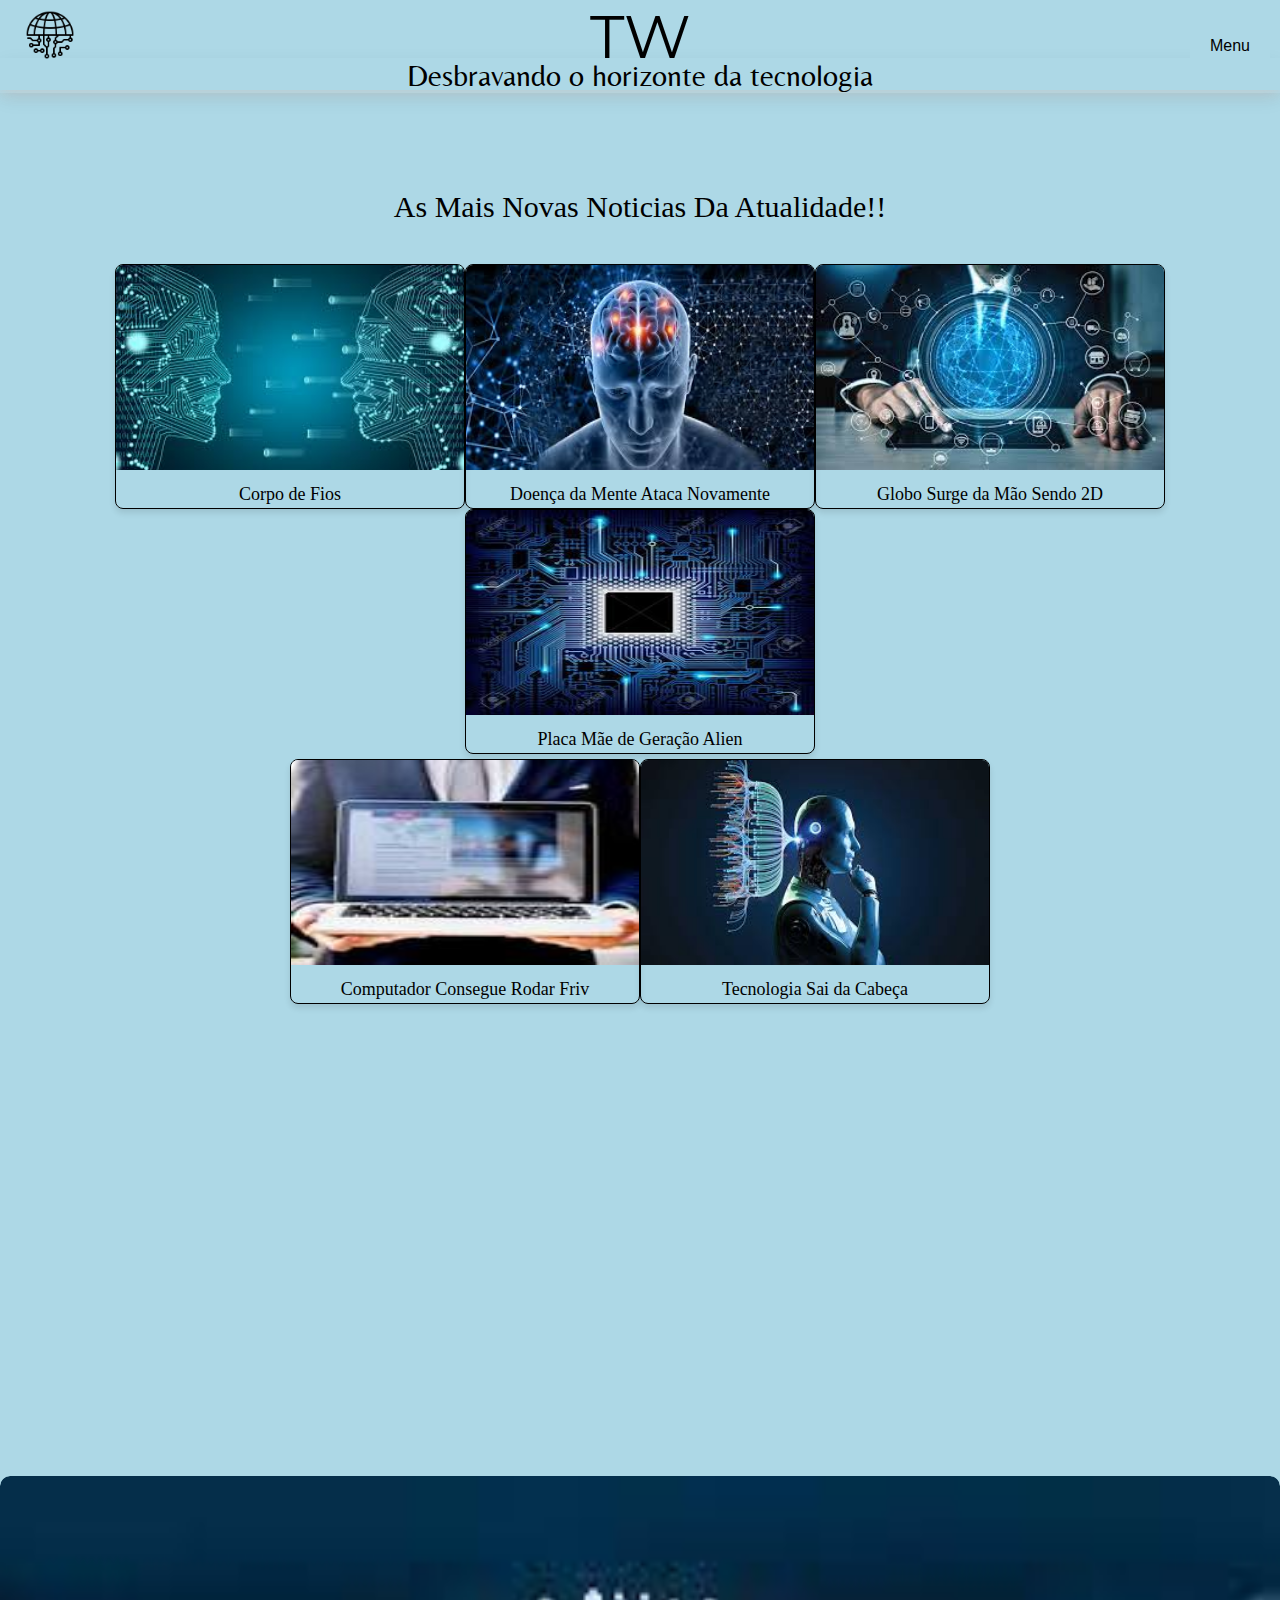
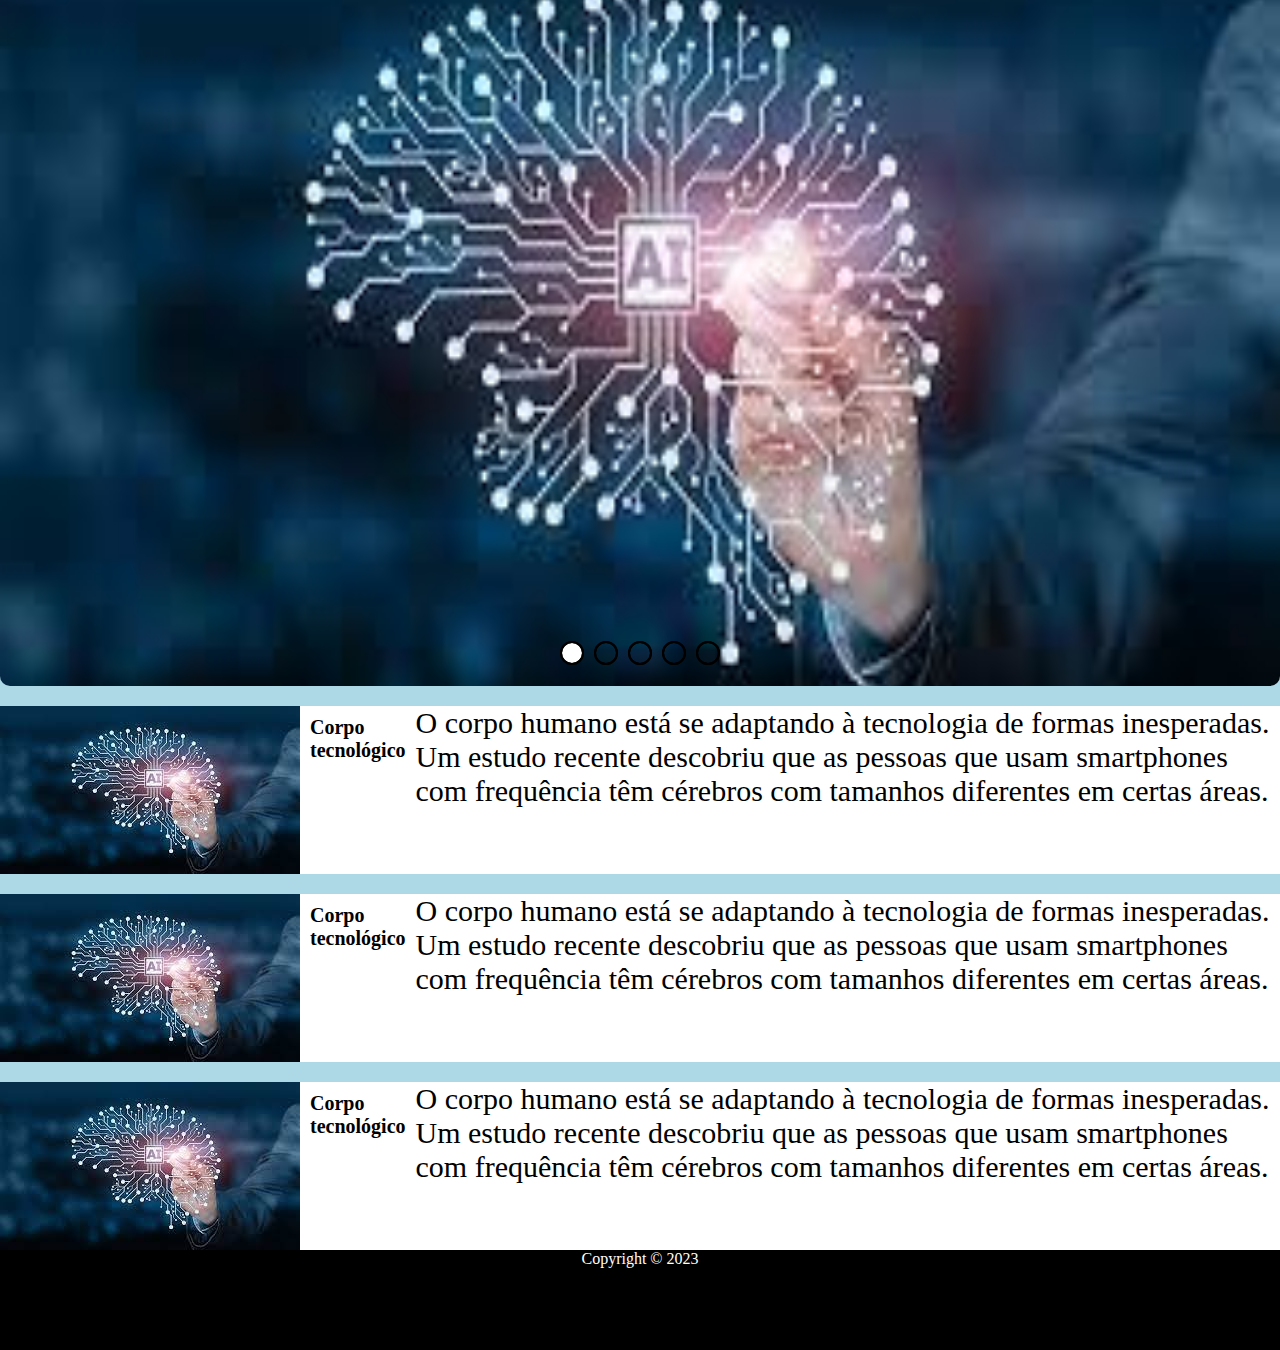
<file: html/index.html>
<!DOCTYPE html>
<html lang="pt-br">

<head>
  <meta charset="UTF-8" />
  <meta name="viewport" content="width=device-width, initial-scale=1.0" />
  <link rel="stylesheet" href="../Css/style.css" />

  <title>Tech World</title>
  <link rel="shortcut icon" href="../Images/tecnologia.png" />
</head>

<body>

  <header>

    <!--menu-->

    <div class="header-main">
      <div class="Contentlogo">
        <div class="imagem">
          <img class="img-tec" src="../Images/tecnologia.png" alt="Logo">
        </div>

      </div>
      <div class="nome-site">
        <h1>TW</h1>
      </div>

    </div>
    
<div class="subtitulo">
      <h4>Desbravando o horizonte da tecnologia</h4>
    </div>
    

    </div>

    <button class="menu-trigger">Menu</button>
    <nav class="overlay">
      <ul class="menu">
        <li><a href="../html/index.html">Home</a></li>
        <li><a href="../html/pag2.html">AI</a></li>
        <li><a href="../html/pag3.html">Services</a></li>
        <li><a href="../html/pag3.html">Mark</a></li>
      </ul>
    </nav>

  </header>

  <main>


    <article>

      <p>
        As Mais Novas Noticias Da Atualidade!!
      </p>

      <div class="container">

        <div class="box">
          <div class="ImgM"><img src="../Images/noticiasprincipal/corpotecnologico.jpeg" alt="imagem noticia"></div>
          <div class="TituloN">Corpo de Fios</div>
        </div>

        <div class="box">
          <div class="ImgM"><img src="../Images/noticiasprincipal/doençadatecnologia.jpeg" alt="imagem noticia"></div>
          <div class="TituloN">Doença da Mente Ataca Novamente</div>
        </div>

        <div class="box">
          <div class="ImgM"><img src="../Images/noticiasprincipal/globo2d.jpeg" alt="imagem noticia"></div>
          <div class="TituloN">Globo Surge da Mão Sendo 2D</div>
        </div>

        <div class="box">
          <div class="ImgM"><img src="../Images/noticiasprincipal/placa maeprocessador.jpeg" alt="imagem noticia"></div>
          <div class="TituloN">Placa Mãe de Geração Alien</div>
        </div>

      </div>

      <div class="container">

        <div class="box">
          <div class="ImgM"><img src="../Images/noticiasprincipal/images.jpeg" alt="imagem noticia"></div>
          <div class="TituloN">Computador Consegue Rodar Friv</div>
        </div>

        <div class="box">
          <div class="ImgM"><img src="../Images/noticiasprincipal/tecnologiadamente.jpeg" alt="imagem noticia"></div>
          <div class="TituloN">Tecnologia Sai da Cabeça</div>
        </div>

   

      </div>

    </article>

    <div class="linha"></div>


    <section class="slider">
      <div class="slider-content">

        <input type="radio" name="btn-radio" id="radio1">
        <input type="radio" name="btn-radio" id="radio2">
        <input type="radio" name="btn-radio" id="radio3">
        <input type="radio" name="btn-radio" id="radio4">
        <input type="radio" name="btn-radio" id="radio5">

        <div class="slide-box primeiro">
          <img class="img-desktop" src="../Images/noticiasCarrosel/AI.jpeg" alt="slide 1">
        </div>

        <div class="slide-box">
          <img class="img-desktop" src="../Images/noticiasCarrosel/ElonMusk.jpg" alt="slide 2">
        </div>

        <div class="slide-box">
          <img class="img-desktop" src="../Images/noticiasCarrosel/markzitos.jpg" alt="slide 3">
        </div>

        <div class="slide-box">
          <img class="img-desktop" src="../Images/noticiasCarrosel/marxelon.jpeg" alt="slide 4">
        </div>

        <div class="slide-box">
          <img class="img-desktop" src="../Images/noticiasCarrosel/rtx5090.webp " alt="slide 5">
        </div>

        <div class="nav-auto">
          <div class="auto-btn1"></div>
          <div class="auto-btn2"></div>
          <div class="auto-btn3"></div>
          <div class="auto-btn4"></div>
          <div class="auto-btn5"></div>
        </div>

        <div class="nav-manual">
          <label for="radio1" class="manual-btn"></label>
          <label for="radio2" class="manual-btn"></label>
          <label for="radio3" class="manual-btn"></label>
          <label for="radio4" class="manual-btn"></label>
          <label for="radio5" class="manual-btn"></label>
        </div>

      </div>
    </section>

    <div class="container2">
      <div class="slide">
        <div class="texto-img">
          <img src="../Images/noticiasCarrosel/AI.jpeg" alt="Corpo tecnológico">
        <h3>Corpo tecnológico</h3>
        <p>
          O corpo humano está se adaptando à tecnologia de formas inesperadas. Um estudo recente descobriu que as pessoas que usam smartphones com frequência têm cérebros com tamanhos diferentes em certas áreas.
        </p>
        </div>
      </div>
    </div>

    <div class="container2">
      <div class="slide">
        <div class="texto-img">
          <img src="../Images/noticiasCarrosel/AI.jpeg" alt="Corpo tecnológico">
        <h3>Corpo tecnológico</h3>
        <p>
          O corpo humano está se adaptando à tecnologia de formas inesperadas. Um estudo recente descobriu que as pessoas que usam smartphones com frequência têm cérebros com tamanhos diferentes em certas áreas.
        </p>
        </div>
      </div>
    </div>

    <div class="container2">
      <div class="slide">
        <div class="texto-img">
          <img src="../Images/noticiasCarrosel/AI.jpeg" alt="Corpo tecnológico">
        <h3>Corpo tecnológico</h3>
        <p>
          O corpo humano está se adaptando à tecnologia de formas inesperadas. Um estudo recente descobriu que as pessoas que usam smartphones com frequência têm cérebros com tamanhos diferentes em certas áreas.
        </p>
        </div>
      </div>
    </div>




  </main>

<footer>Copyright © 2023</footer>

</body>
<script src="../JS/js.js"></script>

</html>
</file>
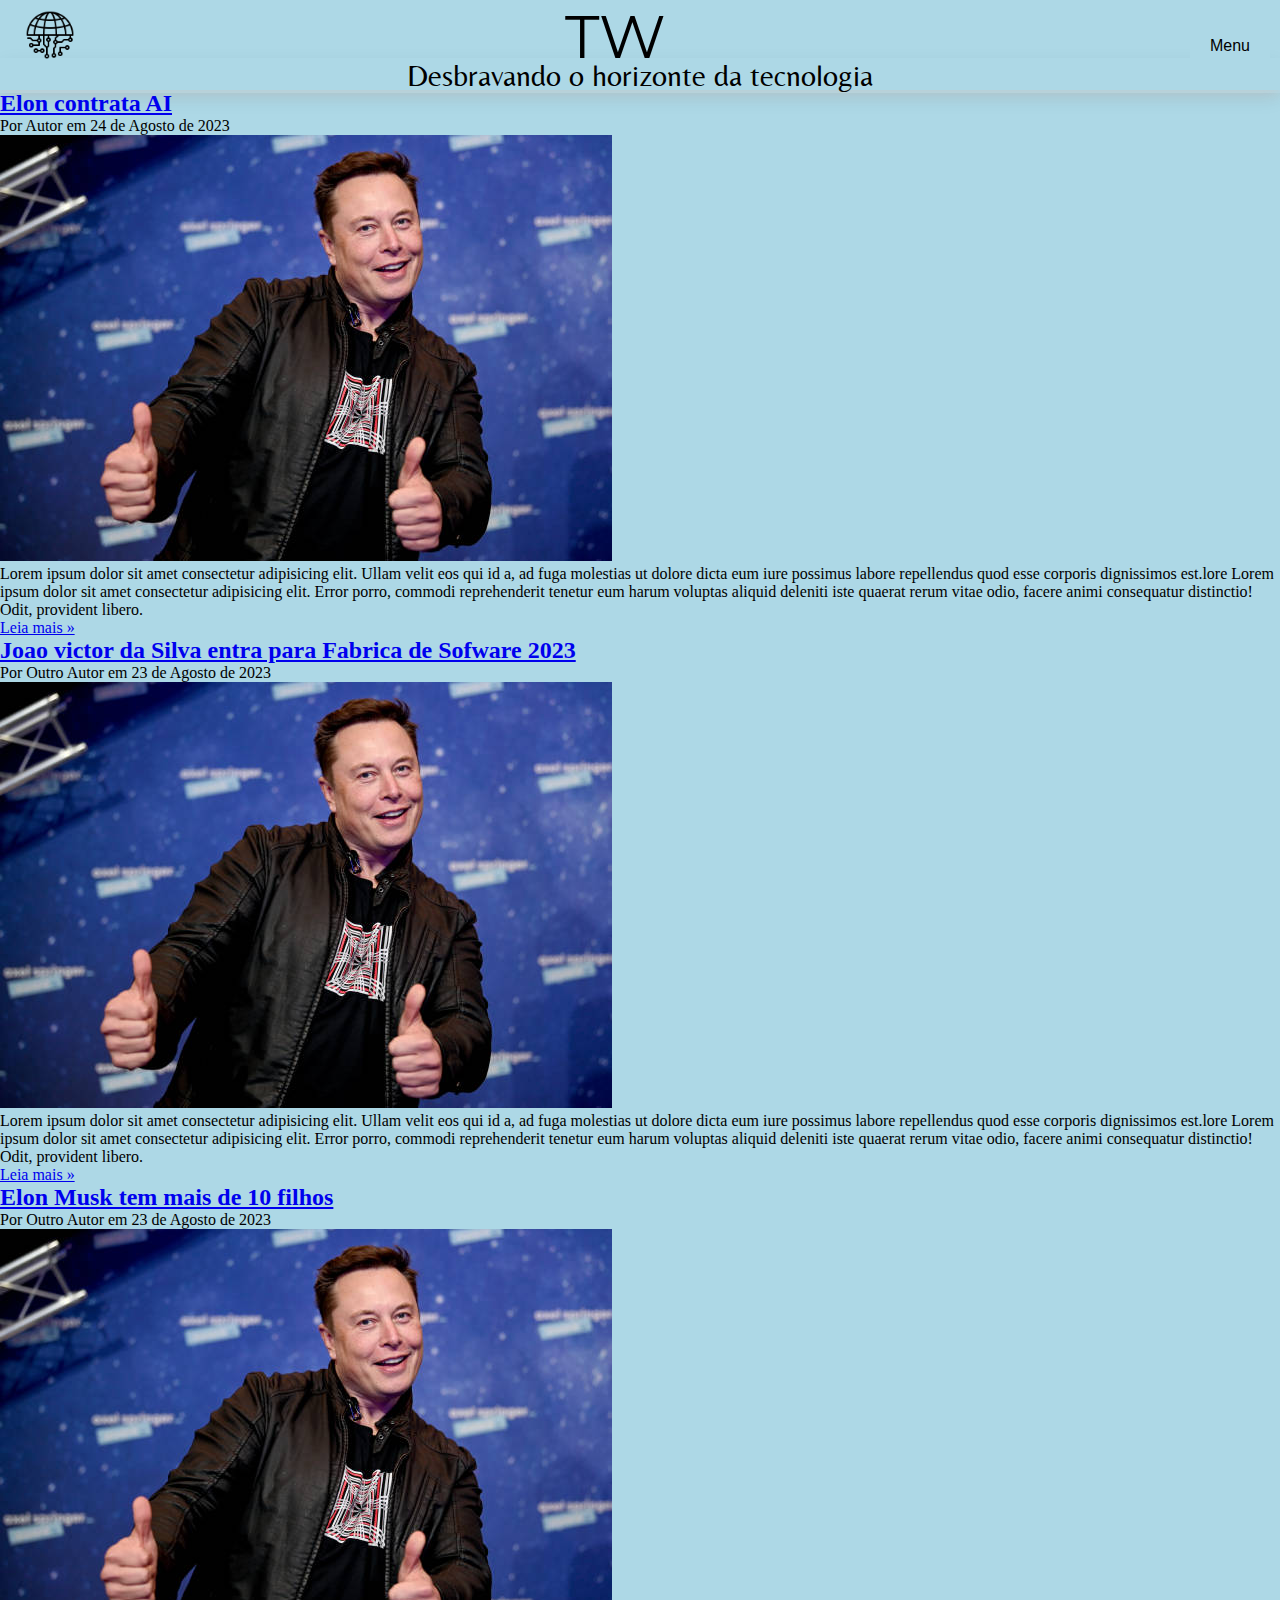
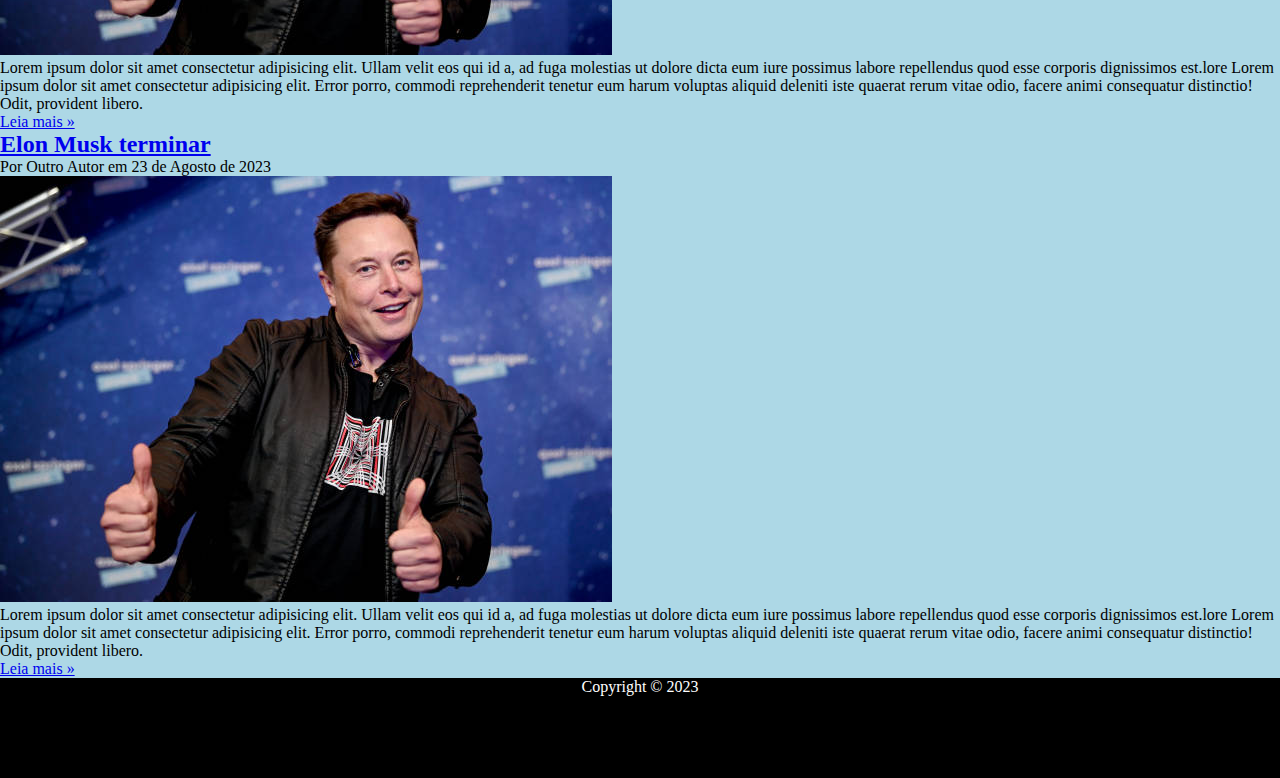
<file: html/pag3.html>
<!DOCTYPE html>
<html lang="pt-br">

<head>
  <meta charset="UTF-8" />
  <meta name="viewport" content="width=device-width, initial-scale=1.0" />
  <link rel="stylesheet" href="../Css/style3.css" />

  <title>Tech World</title>
  <link rel="shortcut icon" href="../Images/tecnologia.png" />
</head>

<body>

  <header>

    <!--menu-->

    <div class="header-main">
      <div class="Contentlogo">
        <div class="imagem">
          <a href="../html/index.html"><img class="img-tec" src="../Images/tecnologia.png" alt="Logo"></a>
        </div>

      </div>
      <div class="nome-site">
        <h1>TW</h1>
      </div>
    </div>

    <div class="subtitulo">
      <h4>Desbravando o horizonte da tecnologia</h4>
    </div>

    </div>

    <button class="menu-trigger">Menu</button>
    <nav class="overlay">
      <ul class="menu">
        <li><a href="../html/index.html">Home</a></li>
        <li><a href="../html/pag2.html">AI</a></li>
        <li><a href="../html/pag3.html">Elon musk</a></li>
        <li><a href="../html/pag4.html">Mark Zukerberg</a></li>
      </ul>
    </nav>

</header>

  <main>

    <section class="todaS">
    <article>
        <h2><a href="#">Elon contrata AI</a></h2>
        <p class="meta">Por <span class="author">Autor</span> em <time datetime="2023-08-24">24 de Agosto de 2023</time></p>
        <img class="img" src="../Images/noticiasCarrosel/ElonMusk.jpg" alt="">
        <p class="lorem">Lorem ipsum dolor sit amet consectetur adipisicing elit. Ullam velit eos qui id a, ad fuga molestias ut dolore dicta eum iure possimus labore repellendus quod esse corporis dignissimos est.lore Lorem ipsum dolor sit amet consectetur adipisicing elit. Error porro, commodi reprehenderit tenetur eum harum voluptas aliquid deleniti iste quaerat rerum vitae odio, facere animi consequatur distinctio! Odit, provident libero.</p>
            <p><a href="#">Leia mais &raquo;</a></p>
    </article>
  </section>

  <section class="todaS">
    <article>
        <h2><a href="#">Joao victor da Silva entra para Fabrica de Sofware 2023</a></h2>
        <p class="meta">Por <span class="author">Outro Autor</span> em <time datetime="2023-08-23">23 de Agosto de 2023</time></p>
        <img class="img" src="../Images/noticiasCarrosel/ElonMusk.jpg" alt="">
        <p class="lorem">Lorem ipsum dolor sit amet consectetur adipisicing elit. Ullam velit eos qui id a, ad fuga molestias ut dolore dicta eum iure possimus labore repellendus quod esse corporis dignissimos est.lore Lorem ipsum dolor sit amet consectetur adipisicing elit. Error porro, commodi reprehenderit tenetur eum harum voluptas aliquid deleniti iste quaerat rerum vitae odio, facere animi consequatur distinctio! Odit, provident libero.</p>
        <p><a href="#">Leia mais &raquo;</a></p>
    </article>
  </section>

  <section class="todaS">
    <article>
        <h2><a href="#">Elon Musk tem mais de 10 filhos</a></h2>
        <p class="meta">Por <span class="author">Outro Autor</span> em <time datetime="2023-08-23">23 de Agosto de 2023</time></p>
        <img class="img" src="../Images/noticiasCarrosel/ElonMusk.jpg" alt="">
        <p class="lorem">Lorem ipsum dolor sit amet consectetur adipisicing elit. Ullam velit eos qui id a, ad fuga molestias ut dolore dicta eum iure possimus labore repellendus quod esse corporis dignissimos est.lore Lorem ipsum dolor sit amet consectetur adipisicing elit. Error porro, commodi reprehenderit tenetur eum harum voluptas aliquid deleniti iste quaerat rerum vitae odio, facere animi consequatur distinctio! Odit, provident libero.</p>
        <p><a href="#">Leia mais &raquo;</a></p>
    </article>
  </section>

  <section class="todaS">
    <article>
        <h2><a href="#">Elon Musk terminar</a></h2>
        <p class="meta">Por <span class="author">Outro Autor</span> em <time datetime="2023-08-23">23 de Agosto de 2023</time></p>
        <img class="img" src="../Images/noticiasCarrosel/ElonMusk.jpg" alt="">
        <p class="lorem">Lorem ipsum dolor sit amet consectetur adipisicing elit. Ullam velit eos qui id a, ad fuga molestias ut dolore dicta eum iure possimus labore repellendus quod esse corporis dignissimos est.lore Lorem ipsum dolor sit amet consectetur adipisicing elit. Error porro, commodi reprehenderit tenetur eum harum voluptas aliquid deleniti iste quaerat rerum vitae odio, facere animi consequatur distinctio! Odit, provident libero.</p>
        <p><a href="#">Leia mais &raquo;</a></p>
    </article>
  </section>

</main>

<footer>Copyright © 2023</footer>
</body>

<script src="../JS/js.js"></script>

</html>
</file>
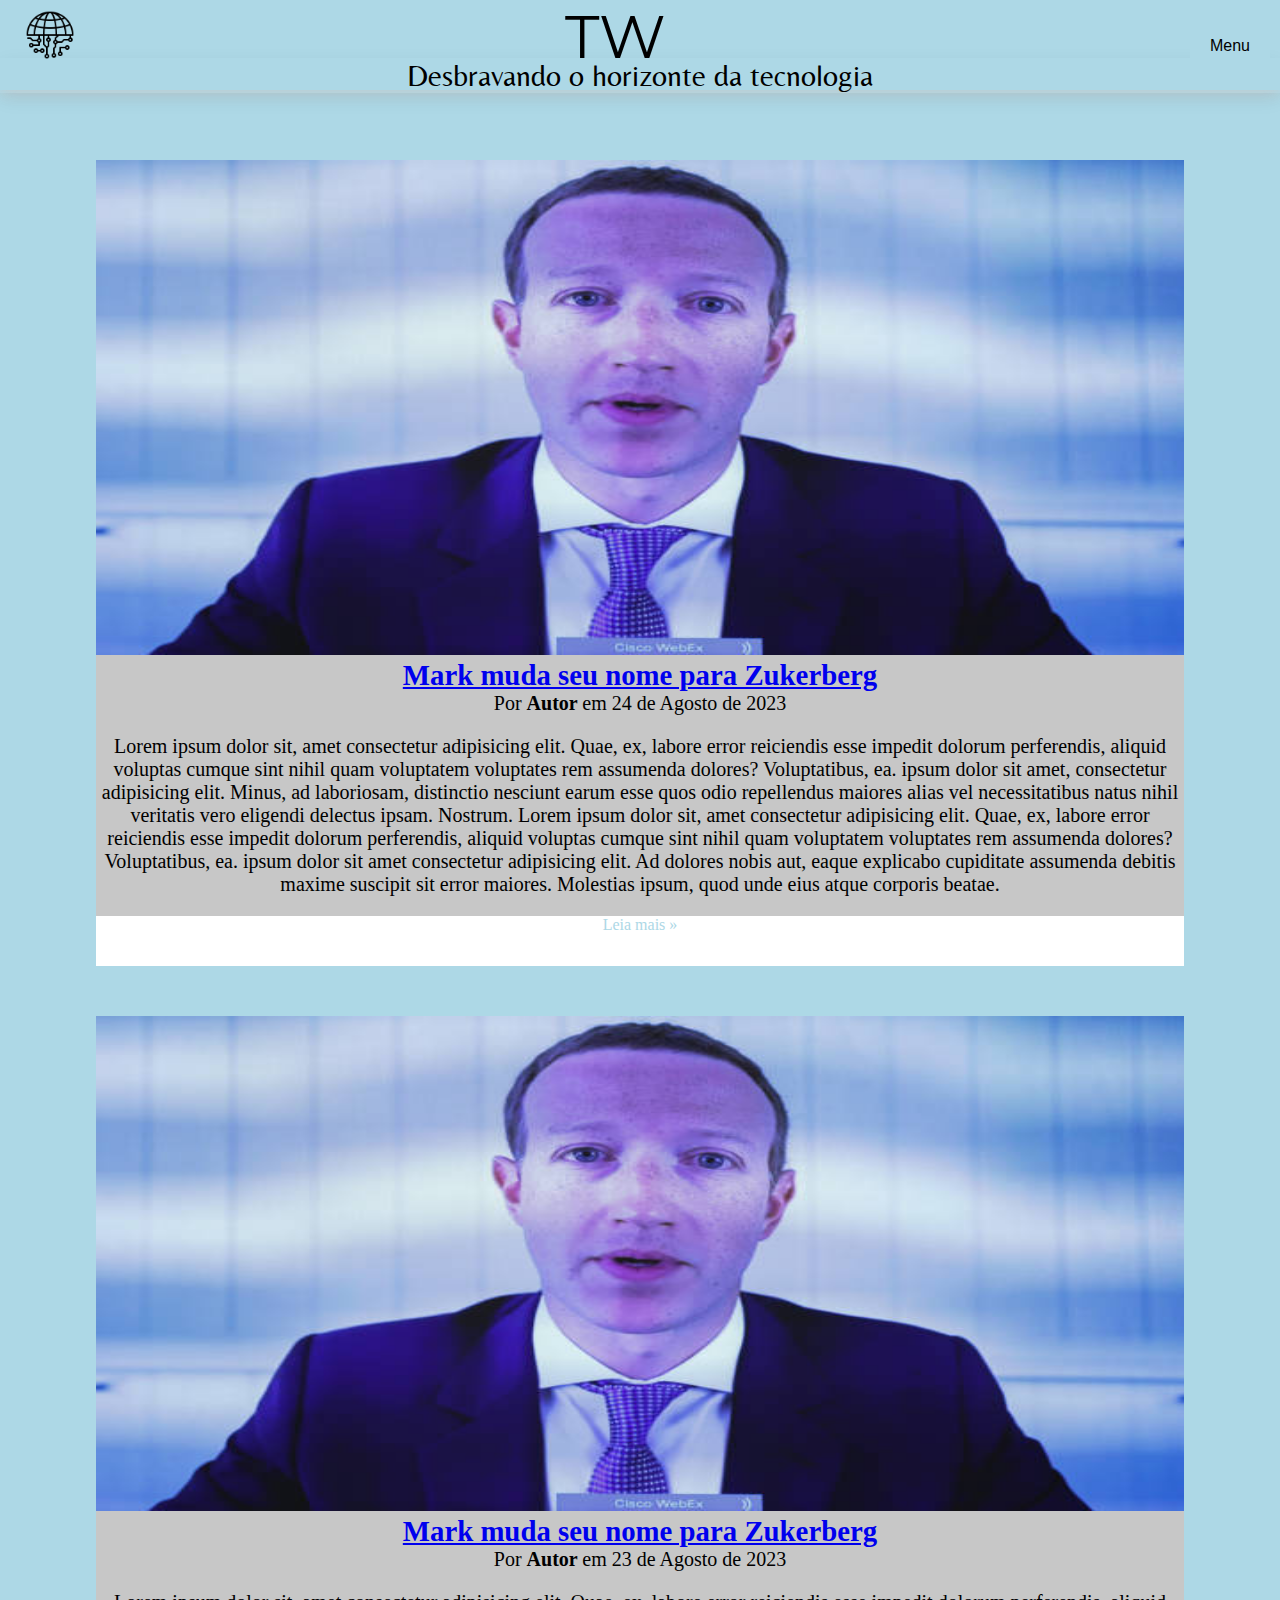
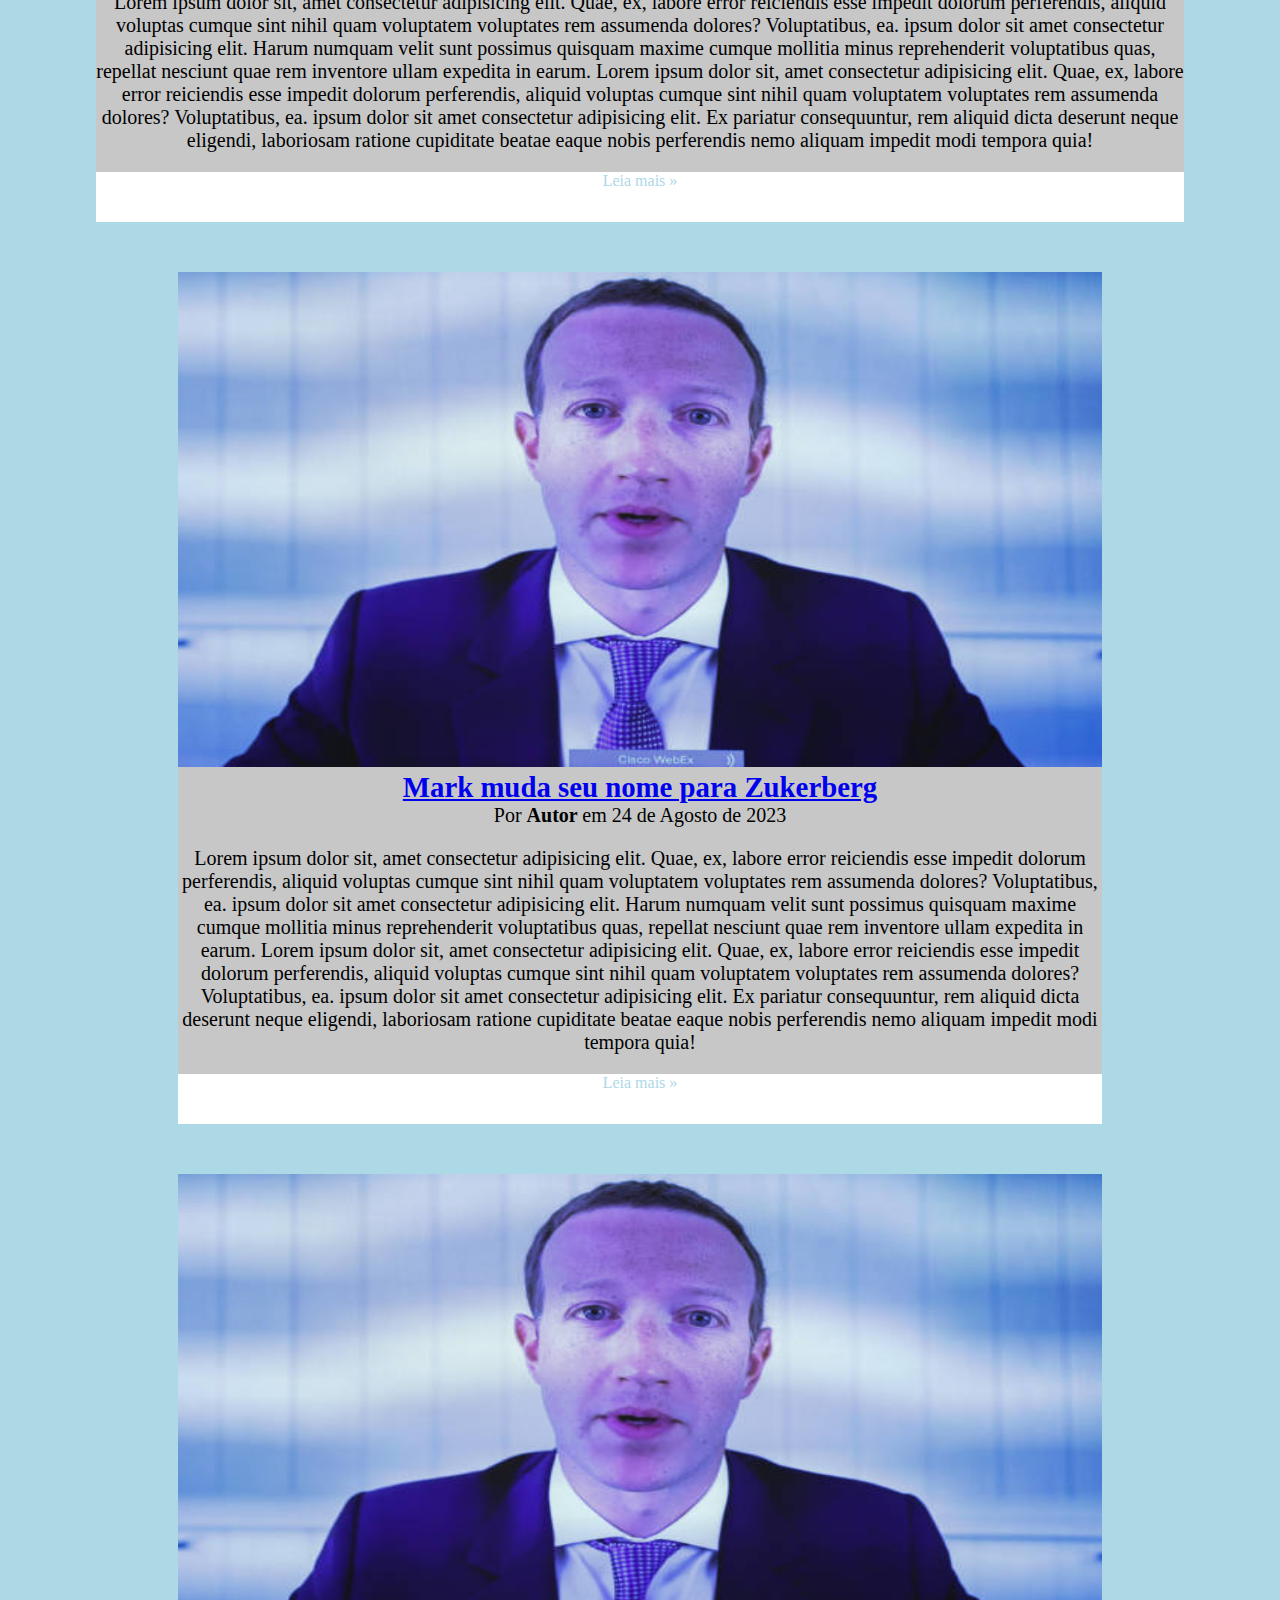
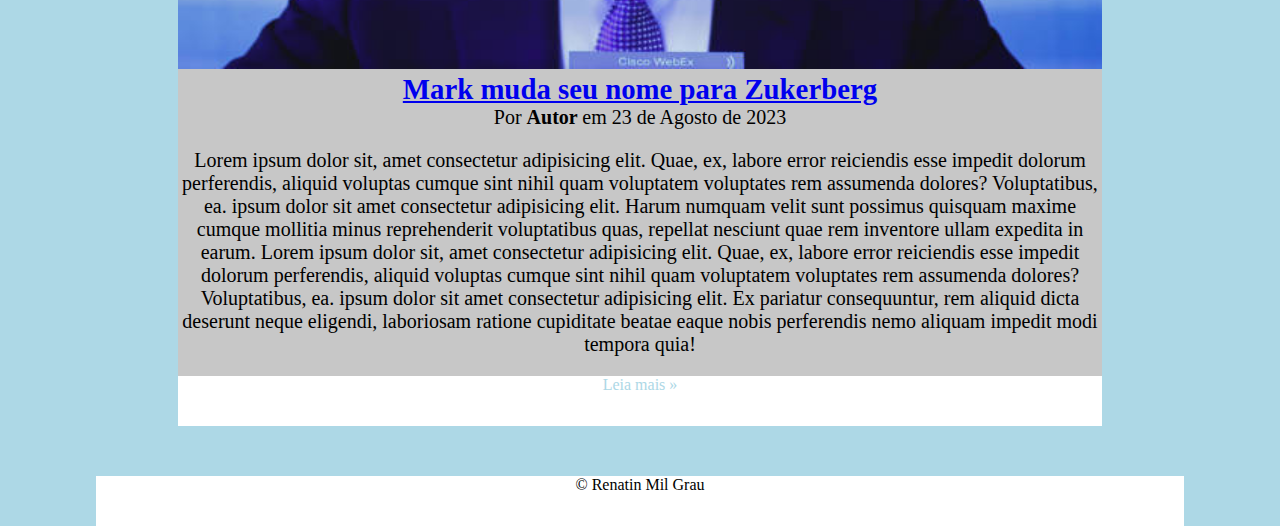
<file: html/pag4.html>
<!DOCTYPE html>
<html lang="pt-br">

<head>
  <meta charset="UTF-8" />
  <meta name="viewport" content="width=device-width, initial-scale=1.0" />
  <link rel="stylesheet" href="../Css/style4.css" />

  <title>Tech World</title>
  <link rel="shortcut icon" href="../Images/tecnologia.png" />
</head>

<body>

  <header>

    <!--menu-->

    <div class="header-main">
      <div class="Contentlogo">
        <div class="imagem">
          <a href="../html/index.html"><img class="img-tec" src="../Images/tecnologia.png" alt="Logo"></a>
        </div>

      </div>
      <div class="nome-site">
        <h1>TW</h1>
      </div>
    </div>

    <div class="subtitulo">
      <h4>Desbravando o horizonte da tecnologia</h4>
    </div>

    </div>

    <button class="menu-trigger">Menu</button>
    <nav class="overlay">
      <ul class="menu">
        <li><a href="../html/index.html">Home</a></li>
        <li><a href="../html/pag2.html">AI</a></li>
        <li><a href="../html/pag3.html">Elon musk</a></li>
        <li><a href="../html/pag4.html">Mark Zukerberg</a></li>
      </ul>
    </nav>

</header>

<main class="main-container">
  <section class="news-article">
      <img src="../Images/noticiasCarrosel/markzitos.jpg" alt="Imagem da Notícia 1">
      <h2><a href="#">Mark muda seu nome para Zukerberg </a></h2>
      <p class="meta">Por <span class="author">Autor </span> em <time datetime="2023-08-24">24 de Agosto de 2023</time></p>
      <p> Lorem ipsum dolor sit, amet consectetur adipisicing elit. Quae, ex, labore error reiciendis esse impedit dolorum perferendis, aliquid voluptas cumque sint nihil quam voluptatem voluptates rem assumenda dolores? Voluptatibus, ea. ipsum dolor sit amet, consectetur adipisicing elit. Minus, ad laboriosam, distinctio nesciunt earum esse quos odio repellendus maiores alias vel necessitatibus natus nihil veritatis vero eligendi delectus ipsam. Nostrum.  Lorem ipsum dolor sit, amet consectetur adipisicing elit. Quae, ex, labore error reiciendis esse impedit dolorum perferendis, aliquid voluptas cumque sint nihil quam voluptatem voluptates rem assumenda dolores? Voluptatibus, ea. ipsum dolor sit amet consectetur adipisicing elit. Ad dolores nobis aut, eaque explicabo cupiditate assumenda debitis maxime suscipit sit error maiores. Molestias ipsum, quod unde eius atque corporis beatae.</p>
      <footer>
          <a href="#">Leia mais &raquo;</a>
      </footer>
  </section>

  <section class="news-article">
      <img src="../Images/noticiasCarrosel/markzitos.jpg" alt="Imagem da Notícia 2">
      <h2><a href="#">Mark muda seu nome para Zukerberg </a></h2>
      <p class="meta">Por <span class="author">Autor </span> em <time datetime="2023-08-23">23 de Agosto de 2023</time></p>
      <p> Lorem ipsum dolor sit, amet consectetur adipisicing elit. Quae, ex, labore error reiciendis esse impedit dolorum perferendis, aliquid voluptas cumque sint nihil quam voluptatem voluptates rem assumenda dolores? Voluptatibus, ea. ipsum dolor sit amet consectetur adipisicing elit. Harum numquam velit sunt possimus quisquam maxime cumque mollitia minus reprehenderit voluptatibus quas, repellat nesciunt quae rem inventore ullam expedita in earum.  Lorem ipsum dolor sit, amet consectetur adipisicing elit. Quae, ex, labore error reiciendis esse impedit dolorum perferendis, aliquid voluptas cumque sint nihil quam voluptatem voluptates rem assumenda dolores? Voluptatibus, ea. ipsum dolor sit amet consectetur adipisicing elit. Ex pariatur consequuntur, rem aliquid dicta deserunt neque eligendi, laboriosam ratione cupiditate beatae eaque nobis perferendis nemo aliquam impedit modi tempora quia!</p>
      <footer>
          <a href="#">Leia mais &raquo;</a>
      </footer>
  </section>
  
  <main class="main-container">
    <section class="news-article">
        <img src="../Images/noticiasCarrosel/markzitos.jpg" alt="Imagem da Notícia 1">
        <h2><a href="#">Mark muda seu nome para Zukerberg </a></h2>
        <p class="meta">Por <span class="author">Autor </span> em <time datetime="2023-08-24">24 de Agosto de 2023</time></p>
        <p> Lorem ipsum dolor sit, amet consectetur adipisicing elit. Quae, ex, labore error reiciendis esse impedit dolorum perferendis, aliquid voluptas cumque sint nihil quam voluptatem voluptates rem assumenda dolores? Voluptatibus, ea. ipsum dolor sit amet consectetur adipisicing elit. Harum numquam velit sunt possimus quisquam maxime cumque mollitia minus reprehenderit voluptatibus quas, repellat nesciunt quae rem inventore ullam expedita in earum.  Lorem ipsum dolor sit, amet consectetur adipisicing elit. Quae, ex, labore error reiciendis esse impedit dolorum perferendis, aliquid voluptas cumque sint nihil quam voluptatem voluptates rem assumenda dolores? Voluptatibus, ea. ipsum dolor sit amet consectetur adipisicing elit. Ex pariatur consequuntur, rem aliquid dicta deserunt neque eligendi, laboriosam ratione cupiditate beatae eaque nobis perferendis nemo aliquam impedit modi tempora quia!</p>
        <footer>
            <a href="#">Leia mais &raquo;</a>
        </footer>
    </section>
  
    <section class="news-article">
        <img src="../Images/noticiasCarrosel/markzitos.jpg" alt="Imagem da Notícia 2">
        <h2><a href="#">Mark muda seu nome para Zukerberg </a></h2>
        <p class="meta">Por <span class="author">Autor </span> em <time datetime="2023-08-23">23 de Agosto de 2023</time></p>
        <p> Lorem ipsum dolor sit, amet consectetur adipisicing elit. Quae, ex, labore error reiciendis esse impedit dolorum perferendis, aliquid voluptas cumque sint nihil quam voluptatem voluptates rem assumenda dolores? Voluptatibus, ea. ipsum dolor sit amet consectetur adipisicing elit. Harum numquam velit sunt possimus quisquam maxime cumque mollitia minus reprehenderit voluptatibus quas, repellat nesciunt quae rem inventore ullam expedita in earum.  Lorem ipsum dolor sit, amet consectetur adipisicing elit. Quae, ex, labore error reiciendis esse impedit dolorum perferendis, aliquid voluptas cumque sint nihil quam voluptatem voluptates rem assumenda dolores? Voluptatibus, ea. ipsum dolor sit amet consectetur adipisicing elit. Ex pariatur consequuntur, rem aliquid dicta deserunt neque eligendi, laboriosam ratione cupiditate beatae eaque nobis perferendis nemo aliquam impedit modi tempora quia!</p>
        <footer>
            <a href="#">Leia mais &raquo;</a>
        </footer>
    </section>
    
</main>

<footer>
  <p>&copy; Renatin Mil Grau</p>
</footer>

<script src="../JS/js.js"></script>

</html>
</file>
<file: Css/style.css>
@import url('https://fonts.googleapis.com/css2?family=Belleza&display=swap');
@import url('https://fonts.googleapis.com/css2?family=Great+Vibes&display=swap');
@import url('https://fonts.googleapis.com/css2?family=Great+Vibes&family=Montserrat:wght@100&display=swap');

html{
  scroll-behavior: smooth;
}

*{
  padding: 0%;
  margin: 0%;
  box-sizing: border-box;
}

body{
  background-color: lightblue;
}

:root{
  --Branco: white;
  --Cinza-Claro: rgb(199, 199, 199);
  --Preto: black;
  --Azul-Bebe: lightblue;
  --Monsttrat: 'Montserrat', sans-serif;
  --Belleza:'Belleza', sans-serif;
  --Great-Vibes: 'Belleza', sans-serif;
}

::-webkit-scrollbar{
  display: none;
}

/*Header************************************************************************/

.Contentlogo h1{
  font-family: var(--Belleza);
  letter-spacing: 3px;
  font-weight: 100;
}

header{
  box-shadow: 0px  0px 15px 0px var(--Cinza-Claro);
  height: 10vh;   
}

.header-main{
  display: grid;
  grid-template-columns: 100px 1fr 100px;
  justify-items: center;
  align-items: center;
}

.img-tec{
  height: 50px;
  width: 50px;
}


.nome-site h1{
font-size: 60px;
font-weight: 400;
font-family: var(--Monsttrat);
}

.subtitulo{
  box-shadow: 0px 8px 700px 0px rgba(0, 0, 0, 0), 0 6px 20px 0 rgba(0, 0, 0, 0.068);
  text-align: center;
  margin-bottom: 20px;
  margin-top: -15px;
}

.subtitulo h4{
font-size: 30px;
font-weight: 100;
font-family: var(--Great-Vibes);
}

/*Menu**************************************************************************************/

.overlay{
    position: fixed;
    top: 0;
    left: 0;
    width: 100%;
    height: 100%;
    background-color: var(--Preto);
    display: flex;
    justify-content: center;
    align-items: center;
    z-index: 9999;
    display: none;
  }
  
  .menu {
    list-style: none;
    text-align: center;
  }
  
  .menu li {
    margin-bottom: 20px;
  }
  
  .menu li a {
    color: var(--Branco);
    font-size: 24px;
    text-decoration: none;
  }
  
  .menu-trigger {
    position: absolute;
    top: 3%;
    right: 10px;
    padding: 10px 20px;
    background-color: var(--Azul-Bebe);
    color: var(--Preto);
    font-size: 16px;
    border: none;
    cursor: pointer;
    transition: all 1s;
  }

/*Main*/

main{
  margin-top: 20px;
}

/*noticias Principal*/

.box {
  width: 100px;
  height: 300px;
  border: 1px solid var(--Preto);
}

.inner-box {
  padding: 10px;
}  

.news-box {
  width: 100%;
  border: 1px solid --Preto;
  padding: 10px;
  background-color: var(--Branco);
}

.news-title {
  font-size: 20px;
  font-weight: bold;
}

.news-body {
  font-size: 16px;
  line-height: 1.5;
}

.news-meta {
  margin-top: 10px;
}

.news-author {
  font-size: 14px;
}

.news-date {
  font-size: 14px;
}

.news-category {
  font-size: 14px;
}

/*caixa de noticias*/

article{
  margin-top: 10vh;
  margin-bottom: 30vh;
}

.container {
  display: flex;
  flex-wrap: wrap;
  justify-content: center;
  margin-bottom: 5px;
}

.box {
  width: 350px;
  height: 245px;
  border-radius: 8px;
  box-shadow: 0px 4px 6px rgba(0, 0, 0, 0.1);
  overflow: hidden;
}

.box img {
  width: 100%;
  height: 205px;
}

.box .TituloN {
  padding: 10px;
  font-size: 18px;
  text-align: center;
}

.linha{
  width: 100%;
  height: 2px;
  border-radius: 25%;
  background-color: --preto;
  margin-bottom: 200px;
}

/* carrosel */


section.slider{
  width: 100vw;
  height: 90vh ;
  padding: 0 !important;
  overflow: hidden;
  border-radius: 10px;
  border: 1px solid --Preto;
}

.slider-content{
  width: 400vw;
  height: auto;
  display: flex;
}

.slider-content input, .img-mobile{
  display: none;
}

.slide-box{
  width: 100vw;
  height: 100vh;
  position: relative;
  text-align: center;
  transition: 1s;
}

.slide-box img{
  width: 100vw;
  height: 100vh;
  border-radius: 10px;
}

.nav-manual, .nav-auto{
  position: absolute;
  width: 100vw;
  margin-top: 85vh;
  display: flex;
  justify-content: center;
}

.nav-manual .manual-btn, .nav-auto div{
  border: 2px solid var(--Preto);
  padding: 10px;
  border-radius: 50% 50%;
  cursor: pointer;
  transition: 2s;
}

.nav-manual .manual-btn:not(:last-child), .nav-auto div:not(:last-child){
  margin-right: 10px;
}

.nav-manual .manual-btn:hover{
  background-color: var(--Preto);
}

#radio1:checked ~ .nav-auto .auto-btn1, 
#radio2:checked ~ .nav-auto .auto-btn2, 
#radio3:checked ~ .nav-auto .auto-btn3,
#radio4:checked ~ .nav-auto .auto-btn4,
#radio5:checked ~ .nav-auto .auto-btn5{
  background-color: var(--Branco);
}

#radio1:checked ~ .primeiro{
  margin-left: -0%;
}

#radio2:checked ~ .primeiro{
  margin-left: -25%;
}

#radio3:checked ~ .primeiro{
  margin-left:  -50%;
}

#radio4:checked ~ .primeiro{
  margin-left:  -75%;
}

#radio5:checked ~ .primeiro{
  margin-left: -100%;
}

article p {
  animation-duration: 2s;
  animation-name: slidein;
  font-size: 30px;
  text-align: center;
  padding: 10px;
  margin-bottom: 30px;
}

@keyframes slidein {
  from {
    margin-left: 300vw;
    width: 100vw;
  }

  to {
    margin-left: 0vw;
    width: 100vw;
  }
}

@media only screen and (max-width: 375px) {

  .subtitulo{
    box-shadow: 0px 8px 700px 0px rgba(0, 0, 0, 0), 0 6px 20px 0 rgba(0, 0, 0, 0.068);
    text-align: center;
    margin-bottom: 20px;
    margin-top: -10px;
    padding: 10px;
  }

.box{
  margin-top: 10px ;
}

  .nav-manual, .nav-auto{
  position: absolute;
  width: 100vw;
  margin-top: 295vh;
  display: flex;
  justify-content: center;
  }
}

@media only screen and (max-width: 450px) {

  .subtitulo{
    box-shadow: 0px 8px 700px 0px rgba(0, 0, 0, 0), 0 6px 20px 0 rgba(0, 0, 0, 0.068);
    text-align: center;
    margin-bottom: 20px;
    margin-top: -10px;
    padding: 10px;
  }

  .box{
    margin-bottom: 10px;
  }

  .nav-manual, .nav-auto{
  position: absolute;
  width: 100vw;
  margin-top: 235vh;
  display: flex;
  justify-content: center;
  }


}

@media only screen and (max-width: 360px) {

  .subtitulo{
    box-shadow: 0px 8px 700px 0px rgba(0, 0, 0, 0), 0 6px 20px 0 rgba(0, 0, 0, 0.068);
    text-align: center;
    margin-bottom: 20px;
    margin-top: -10px;
    padding: 10px;
  }

  .box{
    margin-bottom: 10px;
  }

  .nav-manual, .nav-auto{
  position: absolute;
  width: 100vw;
  margin-top: 285vh;
  display: flex;
  justify-content: center;
  }

}

@media only screen and (max-width: 860px) {

  .subtitulo{
    box-shadow: 0px 8px 700px 0px rgba(0, 0, 0, 0), 0 6px 20px 0 rgba(0, 0, 0, 0.068);
    text-align: center;
    margin-bottom: 20px;
    margin-top: -10px;
    padding: 10px;
  }

  .box{
    margin-bottom: 10px;
  }

  .linha{
    width: 100%;
    height: 2px;
    border-radius: 25%;
    background-color: --preto;
    margin-bottom: 200px;
  }

  .nav-manual, .nav-auto{
  position: absolute;
  width: 100vw;
  margin-top: 235vh;
  display: flex;
  justify-content: center;
  }
}

@media only screen and (max-width: 768px) {

  .subtitulo{
    box-shadow: 0px 8px 700px 0px rgba(0, 0, 0, 0), 0 6px 20px 0 rgba(0, 0, 0, 0.068);
    text-align: center;
    margin-bottom: 20px;
    margin-top: -10px;
    padding: 10px;
  }

  .box{
    margin-bottom: 10px;
  }

  .linha{
    width: 100%;
    height: 2px;
    border-radius: 25%;
    background-color: --preto;
    margin-bottom: 200px;
  }

  .nav-manual, .nav-auto{
  position: absolute;
  width: 100vw;
  margin-top: 135vh;
  display: flex;
  justify-content: center;
  }

}

@media only screen and (max-width: 912px) {

  .subtitulo{
    box-shadow: 0px 8px 700px 0px rgba(0, 0, 0, 0), 0 6px 20px 0 rgba(0, 0, 0, 0.068);
    text-align: center;
    margin-bottom: 20px;
    margin-top: -10px;
    padding: 10px;
  }

  .box{
    margin-bottom: 10px;
    height: 50vh;
  }

  .box .TituloN{
    font-size: 30px ;
  }

  .box img{
    height: 43vh;
  }

  .linha{
    width: 100%;
    height: 2px;
    border-radius: 25%;
    background-color: --preto;
    margin-bottom: 200px;
  }

  .nav-manual, .nav-auto{
  position: absolute;
  width: 100vw;
  margin-top: 200vh;
  display: flex;
  justify-content: center;
  }


}

@media only screen and (max-width: 768px) {

  .subtitulo{
    box-shadow: 0px 8px 700px 0px rgba(0, 0, 0, 0), 0 6px 20px 0 rgba(0, 0, 0, 0.068);
    text-align: center;
    margin-bottom: 20px;
    margin-top: -10px;
    padding: 10px;
  }

  .box{
    margin-bottom: 10px;
  }

  .linha{
    width: 100%;
    height: 2px;
    border-radius: 25%;
    background-color: --preto;
    margin-bottom: 200px;
  }

  .nav-manual, .nav-auto{
  position: absolute;
  width: 100vw;
  margin-top: 135vh;
  display: flex;
  justify-content: center;
  }

}

@media only screen and (max-width: 540px) {

  .subtitulo{
    box-shadow: 0px 8px 700px 0px rgba(0, 0, 0, 0), 0 6px 20px 0 rgba(0, 0, 0, 0.068);
    text-align: center;
    margin-bottom: 20px;
    margin-top: -10px;
    padding: 10px;
  }

  .box{
    margin-bottom: 10px;
    height: 50vh;
  }

  .box .TituloN{
    font-size: 20px ;
  }

  .box img{
    height: 43vh;
  }


  .nav-manual, .nav-auto{
  position: absolute;
  width: 100vw;
  margin-top: 380vh;
  display: flex;
  justify-content: center;
  }


}

@media only screen and (max-width: 400px) {

  header{
    width: 100%;

  }


}

@media only screen and (max-width: 768px) {

  .subtitulo{
    box-shadow: 0px 8px 700px 0px rgba(0, 0, 0, 0), 0 6px 20px 0 rgba(0, 0, 0, 0.068);
    text-align: center;
    margin-bottom: 20px;
    margin-top: -10px;
    padding: 10px;
  }

  .box{
    margin-bottom: 10px;
  }

  .linha{
    width: 100%;
    height: 2px;
    border-radius: 25%;
    background-color: --preto;
    margin-bottom: 200px;
  }

  .nav-manual, .nav-auto{
  position: absolute;
  width: 100vw;
  margin-top: 135vh;
  display: flex;
  justify-content: center;
  }

}

@media only screen and (max-width: 1024px) {

  .subtitulo{
    box-shadow: 0px 8px 700px 0px rgba(0, 0, 0, 0), 0 6px 20px 0 rgba(0, 0, 0, 0.068);
    text-align: center;
    margin-bottom: 20px;
    margin-top: -10px;
    padding: 10px;
  }

  .box{
    margin-bottom: 10px;
    height: 50vh;
  }

  .box .TituloN{
    font-size: 30px ;
  }

  .box img{
    height: 43vh;
  }

  .nav-manual, .nav-auto{
  position: absolute;
  width: 100vw;
  margin-top: 80vh;
  display: flex;
  justify-content: center;
  }

}



.container2 {
  display:flex;
  margin-top: 20px;
  width: 100%;
  height: 100%;
}

.texto-img{
display: flex;
}

.slide {
  width: 100%;
  height: 100%;
  background-color: #fff;
  z-index: 1;
}

.slide img {
  max-width: 100%;
  max-height: 100%;
}

.slide h3 {
  font-size: 20px;
  margin: 10px;
}

.slide .especial {
  font-size: 16px;
  margin: 10px;
}

.slide p{
  font-size: 30px;
}

footer{
  background-color: var(--Preto);
  color: var(--Branco);
  width: 100%;
  height: 100px;
  text-align: center;
  align-items: center;
}
</file>
<file: Css/style3.css>
@import url('https://fonts.googleapis.com/css2?family=Belleza&display=swap');
@import url('https://fonts.googleapis.com/css2?family=Great+Vibes&display=swap');
@import url('https://fonts.googleapis.com/css2?family=Great+Vibes&family=Montserrat:wght@100&display=swap');

html{
  scroll-behavior: smooth;
}

*{
  padding: 0%;
  margin: 0%;
  box-sizing: border-box;
}

body{
  background-color: lightblue;
}

:root{
  --Branco: white;
  --Cinza-Claro: rgb(199, 199, 199);
  --Preto: black;
  --Azul-Bebe: lightblue;
  --Monsttrat: 'Montserrat', sans-serif;
  --Belleza:'Belleza', sans-serif;
  --Great-Vibes: 'Belleza', sans-serif;
}

::-webkit-scrollbar{
  display: none;
}

/*Header************************************************************************/

.Contentlogo h1{
  font-family: var(--Belleza);
  letter-spacing: 3px;
  font-weight: 100;
}

header{
  box-shadow: 0px  0px 15px 0px var(--Cinza-Claro);
  height: 10vh;   
}

.header-main{
  display: grid;
  grid-template-columns: 100px 1fr 100px;
  justify-items: center;
  align-items: center;
}

.img-tec{
  height: 50px;
  width: 50px;
}

.nome-site{
  margin-right: 50px;
}

.nome-site h1{
font-size: 60px;
font-weight: 400;
font-family: var(--Monsttrat);
}

.subtitulo{
  box-shadow: 0px 8px 700px 0px rgba(0, 0, 0, 0), 0 6px 20px 0 rgba(0, 0, 0, 0.068);
  text-align: center;
  margin-bottom: 20px;
  margin-top: -15px;
}

.subtitulo h4{
font-size: 30px;
font-weight: 100;
font-family: var(--Great-Vibes);
}

/*Menu**************************************************************************************/

.overlay{
    position: fixed;
    top: 0;
    left: 0;
    width: 100%;
    height: 100%;
    background-color: var(--Preto);
    display: flex;
    justify-content: center;
    align-items: center;
    z-index: 9999;
    display: none;
  }
  
  .menu {
    list-style: none;
    text-align: center;
  }
  
  .menu li {
    margin-bottom: 20px;
  }
  
  .menu li a {
    color: var(--Branco);
    font-size: 24px;
    text-decoration: none;
  }
  
  .menu-trigger {
    position: absolute;
    top: 3%;
    right: 10px;
    padding: 10px 20px;
    background-color: var(--Azul-Bebe);
    color: var(--Preto);
    font-size: 16px;
    border: none;
    cursor: pointer;
    transition: all 1s;
  }

  footer{
    background-color: var(--Preto);
    color: var(--Branco);
    width: 100%;
    height: 100px;
    text-align: center;
    align-items: center;
  }
</file>
<file: Css/style4.css>
@import url('https://fonts.googleapis.com/css2?family=Belleza&display=swap');
@import url('https://fonts.googleapis.com/css2?family=Great+Vibes&display=swap');
@import url('https://fonts.googleapis.com/css2?family=Great+Vibes&family=Montserrat:wght@100&display=swap');

html{
  scroll-behavior: smooth;
}

*{
  padding: 0%;
  margin: 0%;
  box-sizing: border-box;
}

body{
  background-color: lightblue;
}

:root{
  --Branco: white;
  --Cinza-Claro: rgb(199, 199, 199);
  --Preto: black;
  --Azul-Bebe: lightblue;
  --Monsttrat: 'Montserrat', sans-serif;
  --Belleza:'Belleza', sans-serif;
  --Great-Vibes: 'Belleza', sans-serif;
}

::-webkit-scrollbar{
  display: none;
}

/*Header************************************************************************/

.Contentlogo h1{
  font-family: var(--Belleza);
  letter-spacing: 3px;
  font-weight: 100;
}

header{
  box-shadow: 0px  0px 15px 0px var(--Cinza-Claro);
  height: 10vh; 
  margin-bottom: 70px;  
}

.header-main{
  display: grid;
  grid-template-columns: 100px 1fr 100px;
  justify-items: center;
  align-items: center;
}

.img-tec{
  height: 50px;
  width: 50px;
}

.nome-site{
  margin-right: 50px;
}

.nome-site h1{
font-size: 60px;
font-weight: 400;
font-family: var(--Monsttrat);
}

.subtitulo{
  box-shadow: 0px 8px 700px 0px rgba(0, 0, 0, 0), 0 6px 20px 0 rgba(0, 0, 0, 0.068);
  text-align: center;
  margin-bottom: 20px;
  margin-top: -15px;
}

.subtitulo h4{
font-size: 30px;
font-weight: 100;
font-family: var(--Great-Vibes);
}

/*Menu**************************************************************************************/

.overlay{
    position: absolute;
    top: 0;
    left: 0;
    width: 100%;
    height: 100%;
    background-color: var(--Preto);
    display: flex;
    justify-content: center;
    align-items: center;
    z-index: 9999;
    display: none;
  }
  
  .menu {
    list-style: none;
    text-align: center;
  }
  
  .menu li {
    margin-bottom: 20px;
  }
  
  .menu li a {
    color: var(--Branco);
    font-size: 24px;
    text-decoration: none;
  }
  
  .menu-trigger {
    position: absolute;
    top: 3%;
    right: 10px;
    padding: 10px 20px;
    background-color: var(--Azul-Bebe);
    color: var(--Preto);
    font-size: 16px;
    border: none;
    cursor: pointer;
    transition: all 1s;
  }

  .main-container {
    display: flex;
    max-width: 85%;
    margin: 0 auto;
    justify-content: center;
    flex-direction: column;    
}

.news-article {
    background-color: var(--Cinza-Claro);
    margin-bottom: 50px;
}

.news-article h2 {
    font-size: 1.8em;
    text-align: center;
}

.meta {
    color: --Cinza-Claro;
    font-size: 1em;
    text-align: center;
}

.author {
    font-weight: bold;
}

.news-article p {
    margin-bottom: 1em;
    text-align: center;
    font-size: 20px;
}

.news-article footer a {
    color: var(--Azul-Bebe);
    text-decoration: none;
}

.news-article footer a:hover {
    text-decoration: underline;
}

.news-article img{
    width:100%;
    height: 55vh;
}

footer {
    background-color: var(--Branco);
    color: var(--Preto);
    text-align: center;
    height: 50px;
}
</file>
